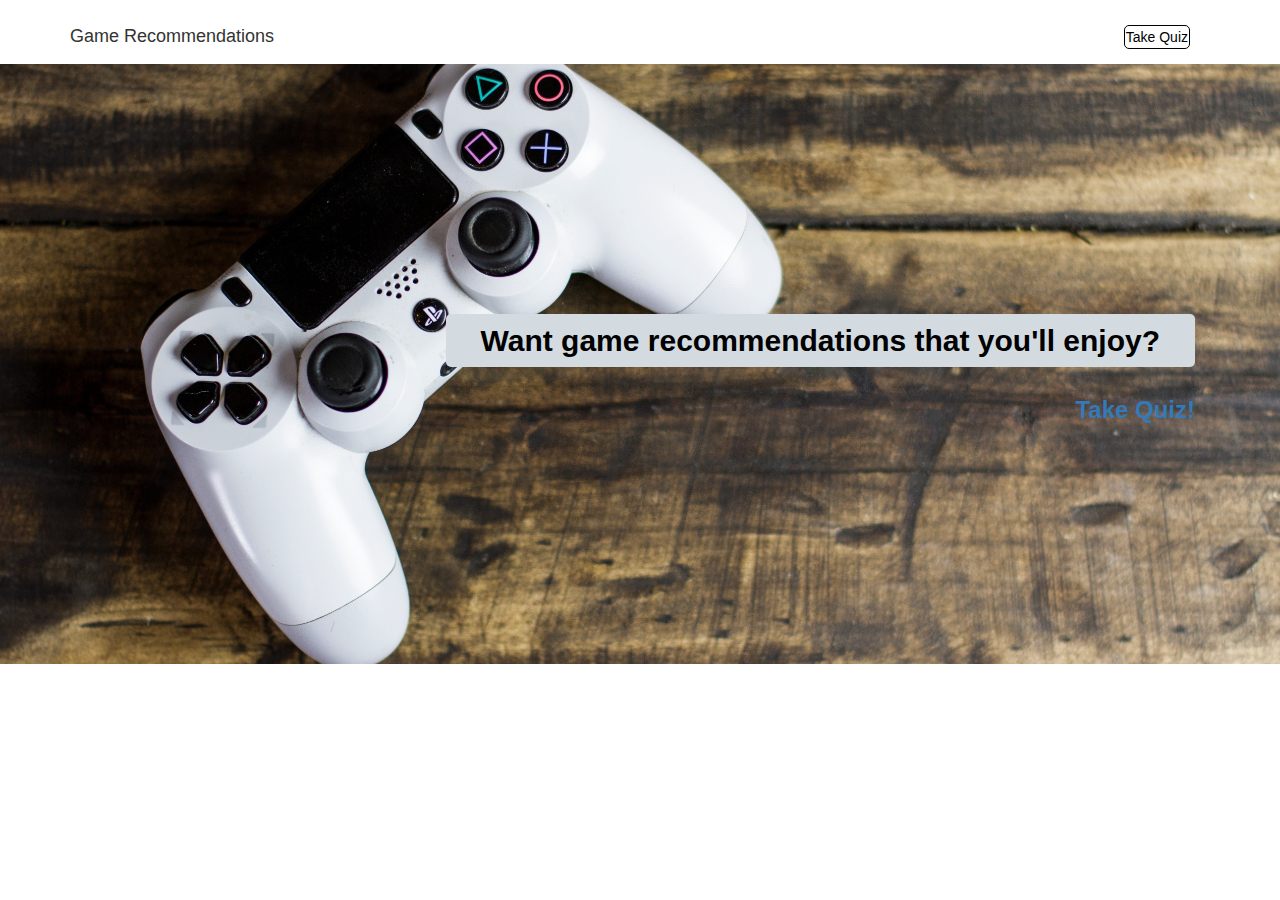
<file: index.html>
<!DOCTYPE html>
<html>
	<head>
		<title>Game Recs Quiz</title>
		<link rel="stylesheet" type="text/css" href="style.css"/>
		<link rel="stylesheet" href="https://maxcdn.bootstrapcdn.com/bootstrap/3.3.6/css/bootstrap.min.css"/>
	</head>
	<body>
		<header class="container">
			<div class="row">
				<h1 class="col-sm-8">Game Recommendations</h1>
				<nav class = "col-sm-4">
					<p class="pill-white">Take Quiz</p>
				</nav>
			</div>
		</header>
		<section class="jumbotron">
			<div class="container">
				<div class="container">
					<h2>Want game recommendations that you'll enjoy?</h2>
					<h3><a href="quiz.html">Take Quiz!</a></h3>
				</div>
			</div>
		</section>
	</body>
	<footer></footer>
</html>
</file>
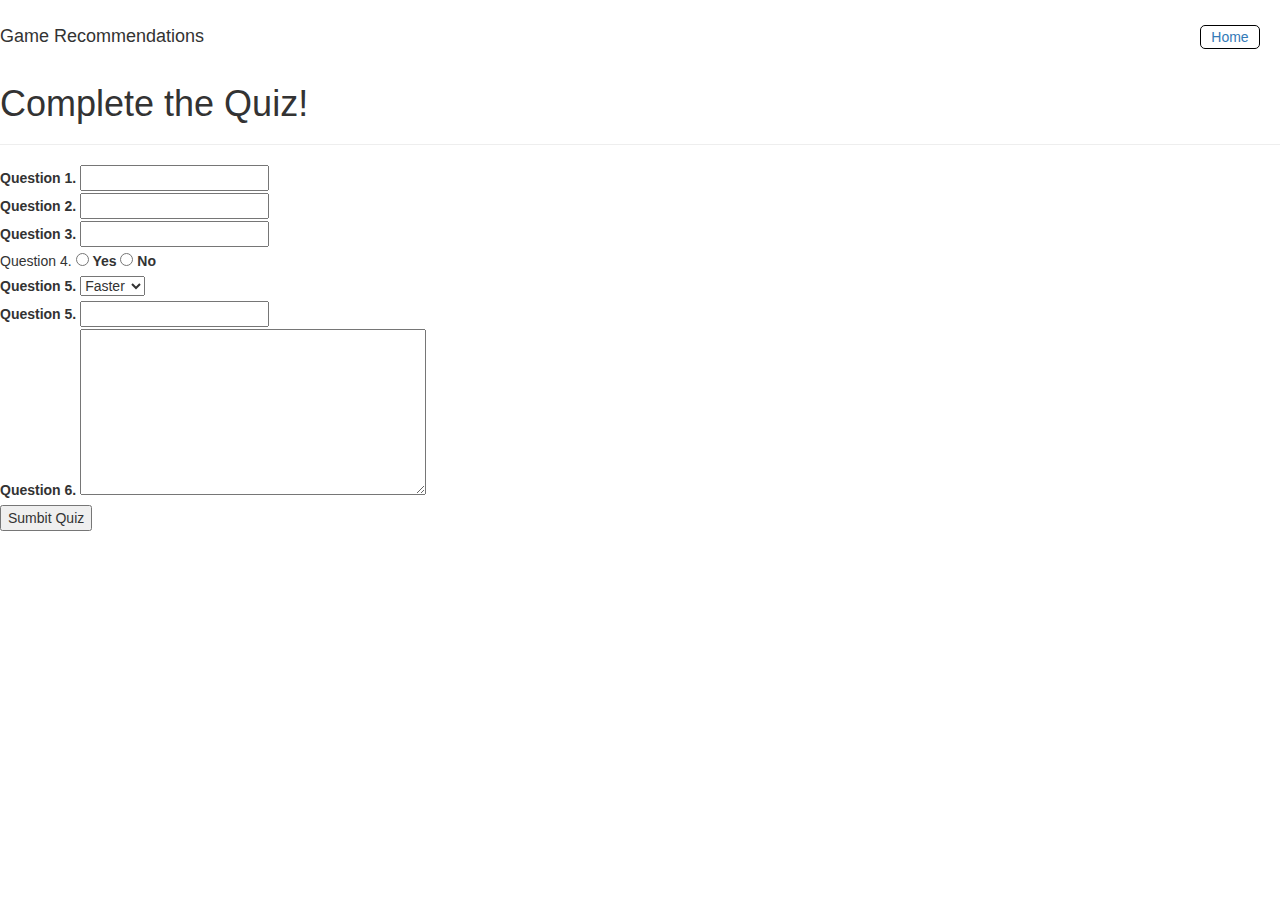
<file: quiz.html>
<!DOCTYPE html>
<html lang="en" dir="ltr">
  <head>
    <meta charset="utf-8">
	<link rel="stylesheet" type="text/css" href="style.css"/>
	<link rel="stylesheet" href="https://maxcdn.bootstrapcdn.com/bootstrap/3.3.6/css/bootstrap.min.css"/>    <link href="https://fonts.googleapis.com/css?family=Open+Sans" rel="stylesheet">
    <title>Gaming Quiz</title>
  </head>
  <body>
  	<header>
  		<div class="row">
				<h1 class="col-sm-8">Game Recommendations</h1>
				<nav class = "col-sm-4">
					<p class="pill-white"><a href="index.html">Home</a></p>
				</nav>
  	</header>
    <section id="main">
      <h1>Complete the Quiz!</h1>
      <hr>
      <!--Add the Quiz questions below:-->
      <form action="story.html" method="GET">
        <label for="Question-1">Question 1.</label>
        <input id="Question-1" type="text" name="Question-1" required>
        <br>
        <label for="Question-2">Question 2.</label>
        <input id="Question-2" name="Question-2" type="text" required>
        <br>
        <label for="Question-3">Question 3.</label>
        <input id="Question-3" name="Question-3" type="number" required>
        <br>
        <span>Question 4.</span>
        <input id="yes" type="radio" name="answer" value="yes" required>
        <label for="yes">Yes</label>
        <input id="no" type="radio" name="answer" value="no" required>
        <label for="no">No</label>
        <br>
        <label for="speed">Question 5.</label>
        <select id="speed" name="speed" required>
          <option value="faster">Faster</option>
          <option value="slower">Slower</option>
        </select>
        <br>
        <label for="Question-5">Question 5.</label>
        <input id="Question-4" name="Question-4" type="text" required list="Question-choices">
        <datalist id="Question-choices">
          <option value="winner gets ice cream"></option>
          <option value="last one there is a rotten egg"></option>
        </datalist>
        <br>
        <label for="Question-6">Question 6.</label>
        <textarea id="Question-6" name="Question-6" required rows="8" cols="40"></textarea>
        <br>
        <input type="submit" value="Sumbit Quiz">
      </form>
    </section>
  </body>
</html>
</file>
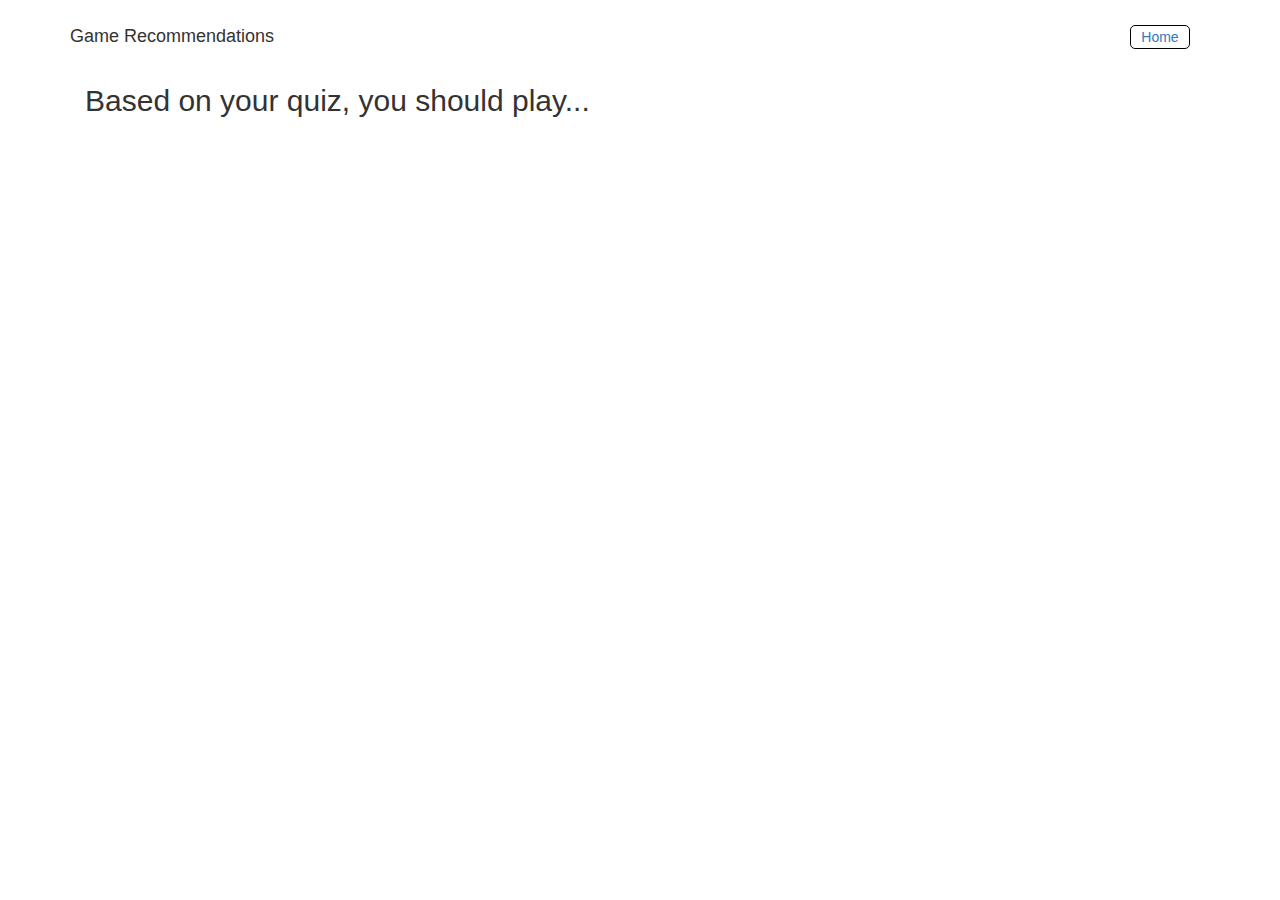
<file: recs.html>
<!DOCTYPE html>
<html>
	<head>
		<title>Game Rec Results</title>
		<link rel="stylesheet" type="text/css" href="style.css"/>
		<link rel="stylesheet" href="https://maxcdn.bootstrapcdn.com/bootstrap/3.3.6/css/bootstrap.min.css"/>
	</head>
	<body>
		<header class="container">
			<div class="row">
				<h1 class="col-sm-8">Game Recommendations</h1>
				<nav class = "col-sm-4">
					<p class="pill-white"><a href="index.html">Home</a></p>
				</nav>
			</div>
		</header>
		<section class="container">
			<h2 class="col-sm-8">Based on your quiz, you should play...</h2>
		</section>
	</body>
	<footer></footer>
</html>
</file>
<file: style.css>
body {
  font-family: 'Roboto', sans-serif;
}

ul {
  list-style: none;
  display: flex;
  justify-content: flex-end;
}

figure img {
  width: 100%;
  height: auto;
}

figure {
  margin-bottom: 30px;
}

header nav {
  display: flex;
  justify-content: flex-end;
}

div > h1 {
  font-size: 1.8rem;
}

nav > p {
  cursor: pointer;
}
.pill-black, .pill-white {
  border: 0.5px solid;
  border-radius: 5px;
  text-align: center;
}

.pill-black {
  background-color: #000000;
  color: #FFFFFF;
}

.pill-white {
  background-color: #FFFFFF;
  color: #000000;
}

footer {
  margin-top: 20px;
}

footer div {
  display: flex;
  align-items: center;
}

/* Customizations of Bootstrap classes */

header .row {
  display: flex;
  align-items: center;
}

.col-sm-4 p {
  margin: 25px 20px 15px;
  min-width: 60px;
  padding: 1px;
}

section.container .row {
  display: flex;
  flex-wrap: wrap;
  align-items: center;
  justify-content: center;
}

.jumbotron {
  display: flex;
  align-items: center;
  text-align: right;
  height: 600px;
  background-image: url("pexels-pixabay-275033 (1).jpg");
  background-size: cover;
  background-position: center;
}

.jumbotron h2 {
  background-color: #d3dbe0;
  display: inline-block;
  color: #000000;
  font-weight: 700;
  padding: 10px 35px;
  border-radius: 5px;
}

.jumbotron h3 {
  color: #FFFFFF;
  font-weight: bold;
}

.btn-primary {
  color: #2e6da4;
  background-color: #FFFFFF;
}

.col-sm-1 img {
  min-width: 32px;
  min-height: 33px;
}
</file>
